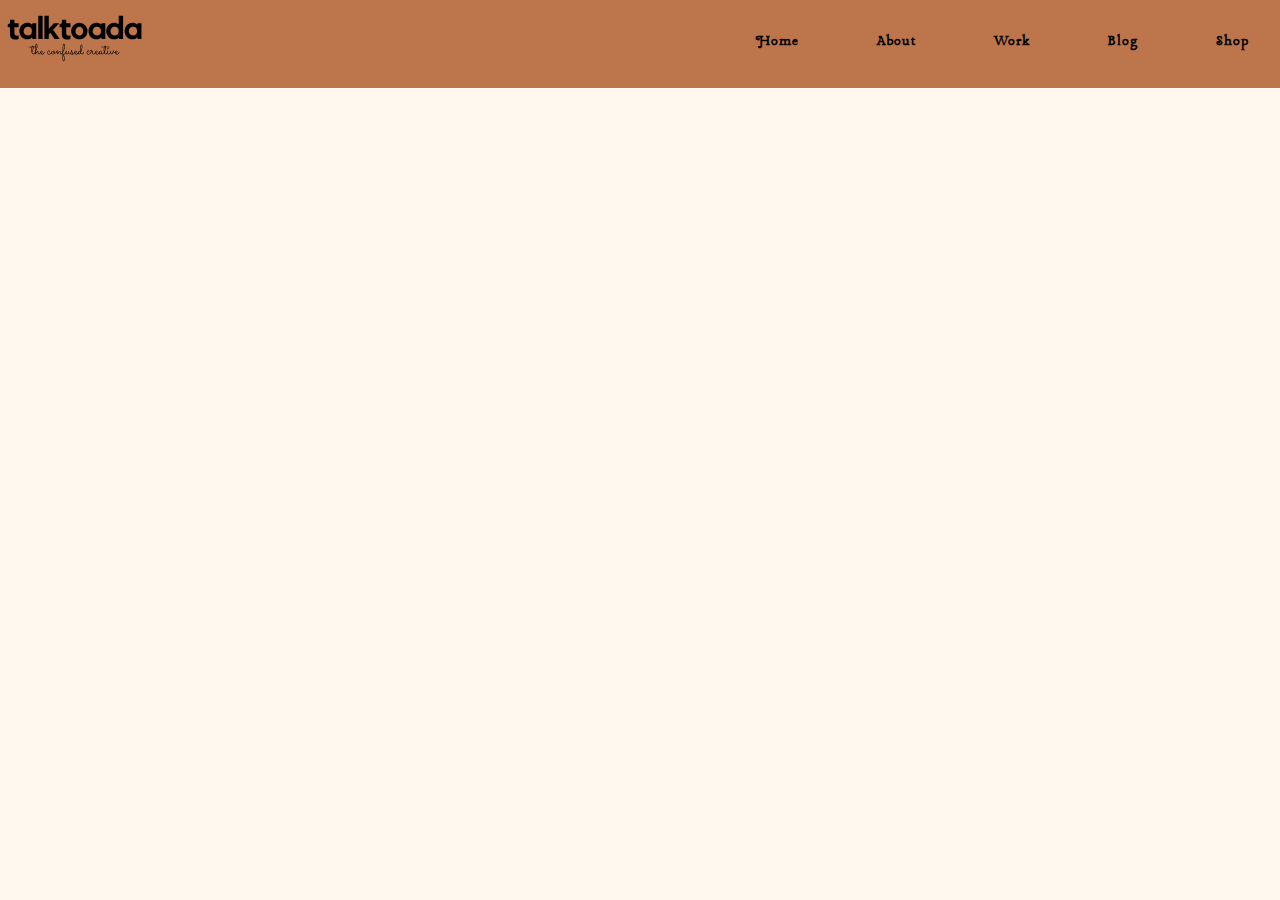
<file: shop.html>
<!DOCTYPE html>
<html lang="en">
  <head>
    <meta charset="UTF-8">
    <meta http-equiv="X-UA-Compatible" content="IE=edge">
    <meta name="viewport" content="width=device-width, initial-scale=1.0">
    <title> Talktoada</title>
    <link rel="stylesheet" href="style.css">   
    <link rel="preconnect" href="https://fonts.gstatic.com">
    <link rel="preconnect" href="https://fonts.gstatic.com">
    <link href="https://fonts.googleapis.com/css2?family=Montserrat:wght@700&display=swap" 
          rel="stylesheet">
    <link rel="preconnect" href="https://fonts.gstatic.com">
    <link href="https://fonts.googleapis.com/css2?family=Open+Sans+Condensed:ital,wght@1,300&display=swap" 
          rel="stylesheet">
    <link rel="stylesheet" href="https://cdnjs.cloudflare.com/ajax/libs/font-awesome/4.7.0/css/font-awesome.min.css">
  </head>
  
  <body>       
      <!-- navbar--->
        <my-header></my-header>
      <!--End of Navbar-->

      <!-- Beginning of Body Container -->

    






      <!-- Footer JS -->
      <my-footer></my-footer>

      
<script src="./script.js"></script>
  </body> 
</html>
</file>
<file: style.css>
@import url('https://fonts.googleapis.com/css2?family=Lancelot&family=Open+Sans:wght@300&family=Overlock:wght@700&family=Raleway:wght@300&display=swap');

/* font-family: 'Lancelot', cursive;
font-family: 'Open Sans', sans-serif;
font-family: 'Overlock', cursive;
font-family: 'Raleway', sans-serif; */

*,
*:before,
*:after{
    box-sizing: border-box;
}

:root {
  --debug: 1px solid red;
    --body: #FFF8EEff;
    --body-text: #000;
    --links: #506B3Cff;
    --headfoot: #BD754Cff;
    --bodypart: #F2AE1Cff;
  
}

html,
body {
  font-family: 'Ovo', sans-serif;
  margin: 0;
  padding: 0;
  box-sizing: border-box;
  
}


    /* Desktop Design*/
    
body{
  background-color:var(--body);
  max-width: 100vw;
  color: var(--body-text);
  word-spacing: 1.5px;
  font-size: 1em;
  letter-spacing: 1px;
  line-height: 1.5em;
}

.grid{
  max-width: 100vw; 
  display: grid;
  grid-template-columns: 1fr 1fr;
  grid-template-rows: auto auto auto auto auto auto;
  grid-template-areas: "header header" "hero hero" "about about" "interest interest" "descript descript" "contact contact" "forms forms" "footer footer";
 
}

.header-items{
  grid-area: header;
  align-items: center;
  /* border: 2px solid red; */
  display: flex;
  justify-content: space-between;
  background-color: var(--headfoot);
  /* This is to make the header fixed */
  position: fixed;
  width: 100%;
  height: 80px;
  top: 0;
  z-index: 2;
}

.header-items > .logo{
  flex-direction: column;
  /* border: 2px solid blue; */
}

.header-items > .navlinks{
  flex-direction: row;
  /* border: 2px solid purple; */
}

ul{
  flex: 1;
  list-style: none;
  padding: 1em;
  display: flex;
}

ul li a {
  text-decoration: none;
  padding: 15px;
  margin-left: 3em;
  color: #000;
  font-family: 'Lancelot', cursive;
  font-weight: 700;
}

ul li a:hover{
  text-decoration: underline;
  color: var(--blue);
} 

/*  
.dropbtn {
  background-color: var(--headfoot);
  color: black;
  padding: 15px;
  font-size: 16px;
  border: none;
  display: inline;
}

.dropbtn:hover  {
  background-color: var(--headfoot);
  text-decoration: underline;
}

.dropdown-content {
  display: none;
  position: absolute;
  background-color: #f1f1f1;
  min-width: 160px;
  overflow: auto;
  box-shadow: 0px 8px 16px 0px rgba(0,0,0,0.2);
  z-index: 1;
}

.dropdown-content a {
  color: black;
  padding: 12px 16px;
  text-decoration: none;
  display: block;
}

.show {
  display: block;
}

/*  */

h1, h2, h3, h4, h5{
  margin: auto;
  font-family: 'Overlock', cursive;
}

.grid h1{
  font-size: 3em;
}

.about{
  grid-area: about;
  /* border: 2px solid red; */
  display: flex;
  padding: 3em;
  margin-top: 5em;
  word-spacing: 0.1em;
  background-color: var(--body);
  
}

.lilian-pic{
  flex-direction: column;
  /* border: 2px solid purple; */
  height: 30em;
  /* width: 100%; */
  background-size: cover;
  border-radius: 8px;
  box-sizing: border-box;
}

.cat{
  position: relative; 
  left:93%;
  bottom: 5%;
  height: 15%;
  width: 15%;
  z-index: 1;
}

.about-lilian{
  flex-direction: row;
  /* border: 2px solid blue; */
  padding: 2em 2em 0 2em;
  text-align: justify;
}

.interests{
  grid-area: interest;
  padding: 2em 6em;
  text-align: center;
  /* width: 30em; */
}

.interest-cards{
  display: flex;
  justify-content: space-between;
  margin: 1em;
}

.discovery, .ideas,.good-design{
  flex-direction: row;
  border: 2px;
  border-radius: 0.5em;
  /* background-color: var(--links); */
  margin-top: 2em;
  padding: 1em;
  transition: 0.5s;  /*if you want the card to pop, use this */
  /* box-shadow: 10px 10px 10px var(--body-text); */
}

.discovery:hover{ /*if you want the card to pop, use this */
  cursor: pointer;
  transform: translateY(-30px);
}

.ideas:hover{
  cursor: pointer;
  transform: translateY(-20px);
}

.good-design:hover{
  cursor: pointer;
  transform: translateY(-20px);
} 

.description{
  grid-area: descript;
  /* border: 2px solid blue; */
  text-align: center; 
  padding: 2em 6em;
  background-color: var(--bodypart);
}

.abt-tta{
  margin: 1em 0 ;
}

.contact{
  grid-area: contact;
  /* border: 2px solid blue; */
  margin-top: 1em;
  text-align: center;
}

.forms{
  grid-area: forms;
  /* border: 2px solid blue; */
  justify-content: space-evenly;
  display: flex;
  flex-direction: row-reverse;
  margin-top: 1em;
  /* background-color: var(--links); */
}

.form1{
  flex-direction: column;
  /* border: 2px solid b--bodypart; */
  text-align: center;
  line-height: 7em;
}

.reader-info {
  display: flex;
  flex-direction: column;
  width: 23rem;
  margin: 1em; 
  /* border-radius: 8px; */
  justify-content: center;
} 

.form2{
  flex-direction: row;
  /* border: 2px solid blue; */
  text-align: center;
  line-height: 5em;
}

textarea{
 /* position: relative; */
 display: flex;
 height: 10em;
 width: 15em;
 margin: auto;
 color: var(--body-text);
 background-color: var(--body);
 font-size: 16px;
 border-color: var(--links);
 text-align: center;
}

.msg-form{
  width: 25rem;
  margin: 1em;
}

input, select {
  width: 100%;
  padding: 5px;
  margin: 2em 0;
  background: transparent;
  border: none;
  border-bottom: 1px solid var(--body-text);
}

input::placeholder {
  color: var(--body-text);
}

button {
  display: flex;
  border: none;
  background-color: var(--links);
  border-radius: 8px;
  color: var(--body);
  padding: .5em 2em;
  font-size: 16px;
  margin:1em auto;
  font-family: 'Overlock', cursive;
}
  
button:hover, .btn-item:hover {
  background: var(--bodypart);
}

img .footer-image{
  position: relative;
  bottom: 90%;
  size: 1em 1em;
}

footer{
  grid-area: footer;
  display: flex;
  /* border: 2px solid brown;  */
  padding: 1em;
  background-color: var(--headfoot);
}

.copyright{
  color: var(--body-text);
}


.social{
  color: var(--body-text);
}

.social-icons{
 margin: auto;
}


a i{
  margin: 0 .6em;
}

a i:hover{
  color: var(--links);
}

a{
  color: var(--body-text);
  text-decoration: none;
}

a:hover{
  color: var(--links);
} 








/* Mobile DESIGN*/

@media only screen and (min-width:600px){


}

@media only screen and (max-width:900px){

  body{
    overflow-x: hidden;
    width: 100%;
    line-height: 1.5em;
    font-size: 0.8em;
  }

  .grid{
    width: 100%;
    display: block;
  }

  
.grid h1{
  font-size: 2em;
}

.grid h3{
  font-size: 1.6em;
}

  .header-items{
    display: flex;
  }

  .logo{
   display: flex;
    position: relative;
    margin-left: 2em;
    box-sizing: border-box;
  }

  .navlinks{
    flex-direction: row;
    align-items: center;
  }

  /*New hamburger*/
  .hamburger{
    cursor: pointer;
    position: absolute;
    right: 3%;
    top: 25%;
  }

  .line{
    background-color: #000;
    width: 40px;
    height: 3px;
    margin: 5px;
    transition: all .7s;
  }

  .nav-items ul {
    flex-direction: column;
    height: 60vh;
    width: 100vw;
    background-color: #FFBD59;
    justify-content: center;
    /* align-items: center; */
    right: -0.5em;
    top: -35em;
    transition: top 0.9s;
    margin: 5px;
    position: absolute;
  }

  .ham .nav-items ul{
    /* right: -0.5em; */
    top: -0.5em;
  }

  .nav-items ul li a{
    margin-bottom: .5em;
    display: block;
  }

  .ham .line1{
    transform: rotateZ(-45deg) translate(-3px, 9px);
  }

  .ham .line2{
    opacity: 0;
  }

  .ham .line3{
    transform: rotateZ(45deg) translate(-3px, -9px);
  }


  /*End of Nav header*/



  /*Body Container*/

  .about{
    display: block;
    padding: 0;
    margin-top: 6em;
    /*width: 20em; */
  }

  .lilian-pic{
    height: 30%;
    width: 100%;
    padding: 2em;
  }

  .cat{
    display: none;
  }

  .about-lilian{
    padding: 2em;
    text-align: center;
  }

  /*  */
  .interests{
    padding: 3em 1em;
    text-align: center;
  }
  
  .interest-cards{
    display: block;
  }
  
  .discovery{
    margin-top: 2em;
  }
  
  .ideas{
    margin-top: 2em;
  }
  
  .good-design{
    margin-top: 2em;
  }

  /*  */
  .description{
  padding: 2em;
  }

  /*  */
  .forms{
    flex-direction: column;
    justify-content: center;
  }

  .form1{ 
    margin: 3em;
    line-height: 2.5em;
  }

  .reader-info, .msg-form{
    margin: auto;
    width: 20em;
  }

  .form2{
    flex-direction: column;
    margin: 3em;
  }


  /* Footer */
  footer{
    flex-direction: column;
    color: #000;
    align-items: center;
    padding: 1em;
    text-align: center;
  }

  a i{
    padding: 1em 0.5em;
    color: #000;
  }


}
</file>
